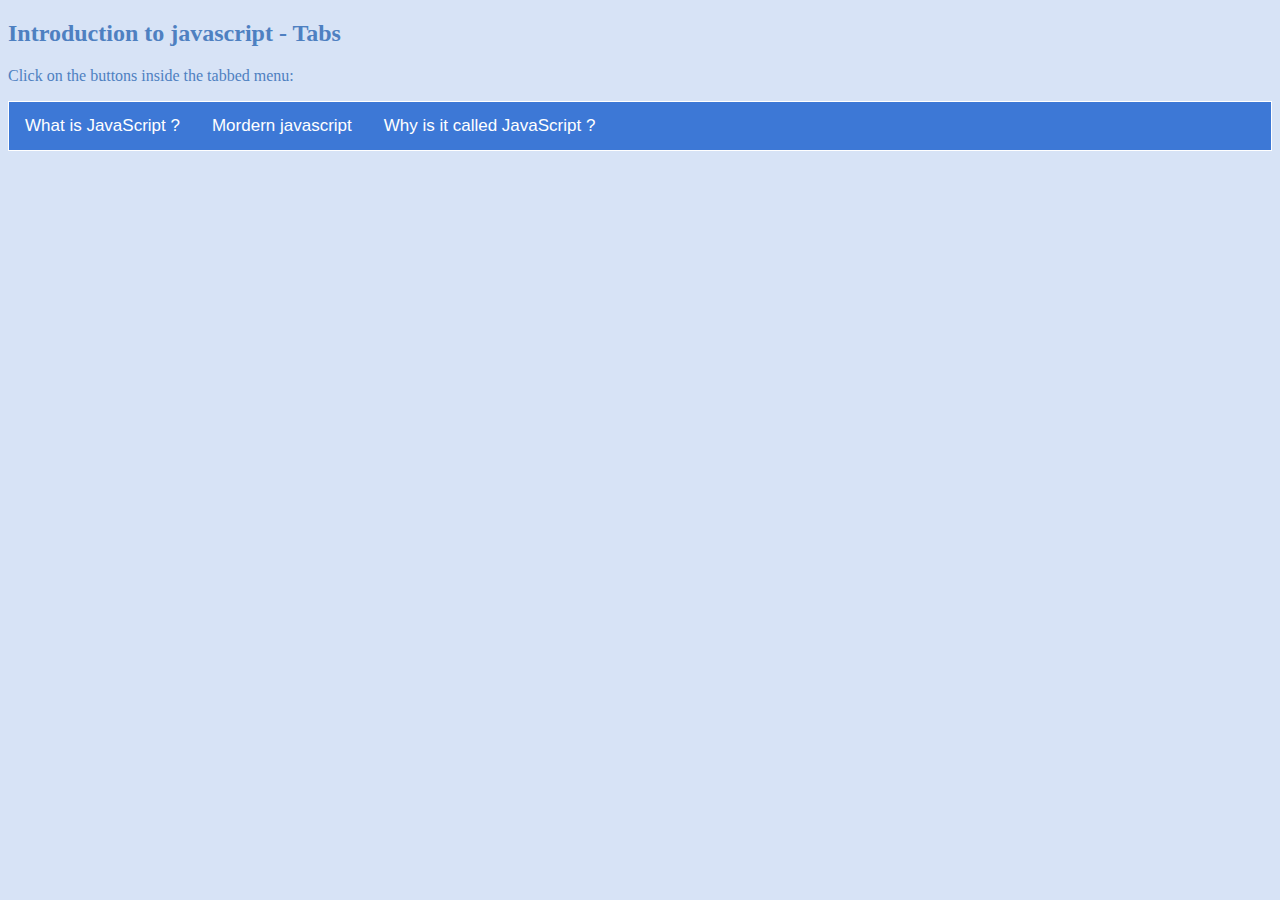
<file: index.html>
<!DOCTYPE html>
<html>
  <head>
    <meta charset="utf-8" />
    <meta http-equiv="X-UA-Compatible" content="IE=edge" />
    <title>Introduction to javascript</title>
    <meta name="viewport" content="width=device-width, initial-scale=1" />
    <link rel="stylesheet" type="text/css" media="screen" href="tabs.css" />
    <script src="index.js"></script>
  </head>
  <body>
    <h2>Introduction to javascript - Tabs</h2>
    <p>Click on the buttons inside the tabbed menu:</p>

    <!-- container -->
    <div class="container">
      <!-- tabs -->
      <div class="tab">
        <button class="tablink" onclick="openTab(event,'tab-1')">
          What is JavaScript ?
        </button>
        <button class="tablink" onclick="openTab(event,'tab-2')">
          Mordern javascript
        </button>
        <button class="tablink" onclick="openTab(event,'tab-3')">
          Why is it called JavaScript ?
        </button>
      </div>

      <!-- tab content -->
      <div id="tab-1" class="tabcontent">
        <ul>
          <li>
            <p>JavaScript was initially created to “make web pages alive”.</p>
          </li>
          <li>
            <p>The programs in this language are called scripts.</p>
          </li>
          <li>
            <p>
              They can be written right in a web page's HTML and run
              automatically as the page loads.
            </p>
          </li>
          <li>
            <p>
              The Scripts are provided and executed as plain text. So it is
              light weight and faster.
            </p>
            <button class="tablinks" onclick="closeTab(event,'tab-1')">
              <b>Close</b>
            </button>
          </li>
        </ul>
      </div>

      <!-- tab content -->
      <div id="tab-2" class="tabcontent">
        <ul>
          <li>
            <p>
              Today, JavaScript can execute not only in the browser, but also on
              the server, or actually on any device that has a special program
              called the JavaScript engine.
            </p>
          </li>
          <li>
            <p>
              The browser has an embedded engine sometimes called a “JavaScript
              virtual machine”.
            </p>
          </li>
          <li>
            <p>
              Different engines have different “codenames”. For example: 1 V8 -
              in Chrome, Opera and Edge. 2 SpiderMonkey - in Firefox. 3 There
              are other codenames like “Chakra” for IE, “JavaScriptCore”,
              “Nitro” and “SquirrelFish” for Safari, etc.
            </p>
          </li>
          <li>
            <p>
              The terms above are good to remember because they are used in
              developer articles on the internet. We'll use them too. For
              instance, if a feature X is supported by V8”, then it probably
              works in Chrome, Opera and Edge.
            </p>
            <button class="tablinks" onclick="closeTab(event,'tab-2')">
              <b>Close</b>
            </button>
          </li>
        </ul>
      </div>

      <!-- tab content -->
      <div id="tab-3" class="tabcontent">
        <ul>
          <li>
            <p>
              When JavaScript was created, it initially had another name:
              “LiveScript”.
            </p>
          </li>
          <li>
            <p>
              But Java was very popular at that time, so it was decided that
              positioning a new language as a “younger brother” of Java would
              help.
            </p>
          </li>
          <li>
            <p>
              But as it evolved, JavaScript became a fully independent language
              with its own specification called ECMAScript, and now it has no
              relation to Java at all.
            </p>
            <button class="tablinks" onclick="closeTab(event,'tab-3')">
              <b>Close</b>
            </button>
          </li>
        </ul>
      </div>

      <!-- container -->
    </div>
  </body>
</html>
</file>
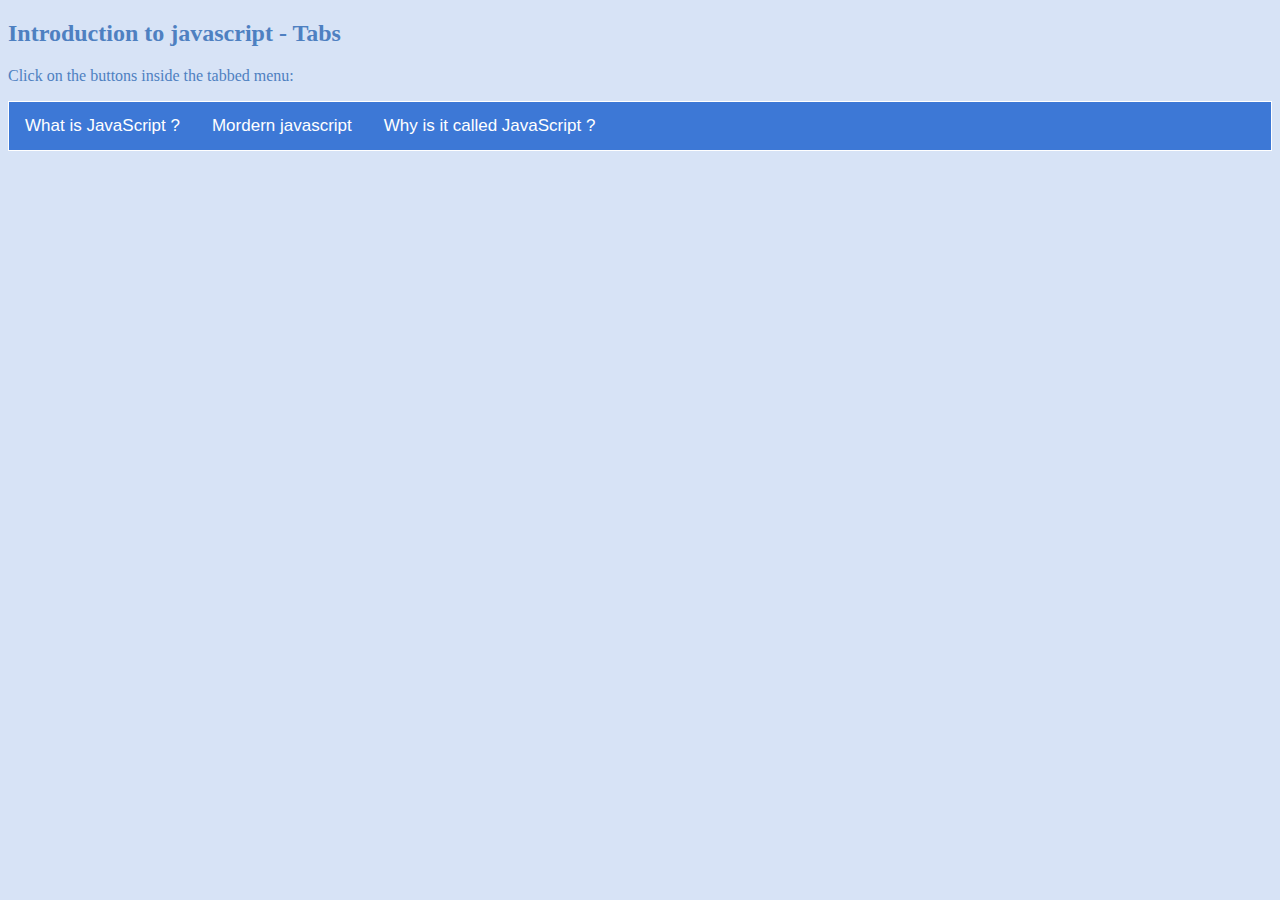
<file: Javascript-Tabs/index.html>
<!DOCTYPE html>
<html>
  <head>
    <meta charset="utf-8" />
    <meta http-equiv="X-UA-Compatible" content="IE=edge" />
    <title>Introduction to javascript</title>
    <meta name="viewport" content="width=device-width, initial-scale=1" />
    <link rel="stylesheet" type="text/css" media="screen" href="tabs.css" />
    <script src="index.js"></script>
  </head>
  <body>
    <h2>Introduction to javascript - Tabs</h2>
    <p>Click on the buttons inside the tabbed menu:</p>

    <!-- container -->
    <div class="container">
      <!-- tabs -->
      <div class="tab">
        <button class="tablink" onclick="openTab(event,'tab-1')">
          What is JavaScript ?
        </button>
        <button class="tablink" onclick="openTab(event,'tab-2')">
          Mordern javascript
        </button>
        <button class="tablink" onclick="openTab(event,'tab-3')">
          Why is it called JavaScript ?
        </button>
      </div>

      <!-- tab content -->
      <div id="tab-1" class="tabcontent">
        <ul>
          <li>
            <p>JavaScript was initially created to “make web pages alive”.</p>
          </li>
          <li>
            <p>The programs in this language are called scripts.</p>
          </li>
          <li>
            <p>
              They can be written right in a web page's HTML and run
              automatically as the page loads.
            </p>
          </li>
          <li>
            <p>
              The Scripts are provided and executed as plain text. So it is
              light weight and faster.
            </p>
            <button class="tablinks" onclick="closeTab(event,'tab-1')">
              <b>Close</b>
            </button>
          </li>
        </ul>
      </div>

      <!-- tab content -->
      <div id="tab-2" class="tabcontent">
        <ul>
          <li>
            <p>
              Today, JavaScript can execute not only in the browser, but also on
              the server, or actually on any device that has a special program
              called the JavaScript engine.
            </p>
          </li>
          <li>
            <p>
              The browser has an embedded engine sometimes called a “JavaScript
              virtual machine”.
            </p>
          </li>
          <li>
            <p>
              Different engines have different “codenames”. For example: 1 V8 -
              in Chrome, Opera and Edge. 2 SpiderMonkey - in Firefox. 3 There
              are other codenames like “Chakra” for IE, “JavaScriptCore”,
              “Nitro” and “SquirrelFish” for Safari, etc.
            </p>
          </li>
          <li>
            <p>
              The terms above are good to remember because they are used in
              developer articles on the internet. We'll use them too. For
              instance, if a feature X is supported by V8”, then it probably
              works in Chrome, Opera and Edge.
            </p>
            <button class="tablinks" onclick="closeTab(event,'tab-2')">
              <b>Close</b>
            </button>
          </li>
        </ul>
      </div>

      <!-- tab content -->
      <div id="tab-3" class="tabcontent">
        <ul>
          <li>
            <p>
              When JavaScript was created, it initially had another name:
              “LiveScript”.
            </p>
          </li>
          <li>
            <p>
              But Java was very popular at that time, so it was decided that
              positioning a new language as a “younger brother” of Java would
              help.
            </p>
          </li>
          <li>
            <p>
              But as it evolved, JavaScript became a fully independent language
              with its own specification called ECMAScript, and now it has no
              relation to Java at all.
            </p>
            <button class="tablinks" onclick="closeTab(event,'tab-3')">
              <b>Close</b>
            </button>
          </li>
        </ul>
      </div>

      <!-- container -->
    </div>
  </body>
  <!-- 
  <script>
    /**
     * Hide all tab contents
     * Apply Default style all tabs
     * current tab content show and tab to active style
     * @param {*} evt
     * @param {*} tabIndex
     */
    function openTab(evt, tabIndex) {
      hideAllTabContents(evt, tabIndex);
      deactivareAllTablinks(evt, tabIndex);
      showSelectedTabContent(evt, tabIndex);
    }
    
    /**
     * Hide all contents
     * @param {*} evt
     * @param {*} tabIndex
     */
    function hideAllTabContents(evt, tabIndex) {
      let i, tabcontent;
      tabcontent = document.getElementsByClassName("tabcontent");
      for (i = 0; i < tabcontent.length; i++) {
        tabcontent[i].style.display = "none";
      }
    }
    
    /**
     * current tab content show and tab to active style
     * @param {*} evt
     * @param {*} tabIndex
     */
    function showSelectedTabContent(evt, tabIndex) {
      document.getElementById(tabIndex).style.display = "block";
      evt.target.className += " active";
    }
    
    /**
     * Apply Default style all tabs
     * @param {*} evt
     * @param {*} tabIndex
     */
    function deactivareAllTablinks(evt, tabIndex) {
      let i, tablinks;
      tablinks = document.getElementsByClassName("tablink");
      for (i = 0; i < tablinks.length; i++) {
        tablinks[i].className = tablinks[i].className.replace(" active", "");
      }
    }
    
    /**
     * hide current tab content and  Apply Default style all tabs
     * @param {*} evt
     * @param {*} tabIndex
     */
    function closeTab(evt, tabIndex) {
      document.getElementById(tabIndex).style.display = "none";
      deactivareAllTablinks(evt, tabIndex);
    }
    </script> -->
</html>
</file>
<file: tabs.css>
:root {
  --primary-blue: hsl(217, 65%, 54%);
  --secondary-blue: hsla(217, 65%, 54%, 0.208);
  --white: #fff;
  --light-blue: rgb(199, 210, 238);
  --light-red: rgb(229, 215, 215);
  --border-color: #ccc;
}
body {
  background-color: var(--secondary-blue);
  color: rgb(78, 128, 193);
}

/* Style the tab */
.tab {
  overflow: hidden;
  border: 1px solid var(--white);
  background-color: var(--primary-blue);
}

/* Style the buttons inside the tab */
.tab button,
.tablink {
  background-color: inherit;
  float: left;
  border: none;
  outline: none;
  cursor: pointer;
  padding: 14px 16px;
  transition: 0.3s;
  font-size: 17px;
  color: var(--white);
}

/* Change background color of buttons on hover */
.tab button:hover {
  background-color: var(--light-blue);
  color: var(--primary-blue);
  border: 1px solid var(--secondary-blue);
}

/* Create an active/current tablink class */
.tab button.active {
  background-color: var(--white);
  color: var(--primary-blue);
  border: 1px solid var(--secondary-blue);
}

/* Style the tab content */
.tabcontent {
  display: none;
  padding: 6px 12px;
  border: 1px solid var(--border-color);
  border-top: none;
  background-color: var(--white);
  color: var(--primary-blue);
  flex-direction: row;
}

.tablinks {
  color: #fff;
  background-color: var(--primary-blue);
  cursor: pointer;
  padding: 10px 25px;
  transition: 0.3s;
  font-size: 15px;
  border-radius: 10%;
}
</file>
<file: Javascript-Tabs/tabs.css>
:root {
  --primary-blue: hsl(217, 65%, 54%);
  --secondary-blue: hsla(217, 65%, 54%, 0.208);
  --white: #fff;
  --light-blue: rgb(199, 210, 238);
  --light-red: rgb(229, 215, 215);
  --border-color: #ccc;
}
body {
  background-color: var(--secondary-blue);
  color: rgb(78, 128, 193);
}

/* Style the tab */
.tab {
  overflow: hidden;
  border: 1px solid var(--white);
  background-color: var(--primary-blue);
}

/* Style the buttons inside the tab */
.tab button,
.tablink {
  background-color: inherit;
  float: left;
  border: none;
  outline: none;
  cursor: pointer;
  padding: 14px 16px;
  transition: 0.3s;
  font-size: 17px;
  color: var(--white);
}

/* Change background color of buttons on hover */
.tab button:hover {
  background-color: var(--light-blue);
  color: var(--primary-blue);
  border: 1px solid var(--secondary-blue);
}

/* Create an active/current tablink class */
.tab button.active {
  background-color: var(--white);
  color: var(--primary-blue);
  border: 1px solid var(--secondary-blue);
}

/* Style the tab content */
.tabcontent {
  display: none;
  padding: 6px 12px;
  border: 1px solid var(--border-color);
  border-top: none;
  background-color: var(--white);
  color: var(--primary-blue);
  flex-direction: row;
}

.tablinks {
  color: #fff;
  background-color: var(--primary-blue);
  cursor: pointer;
  padding: 10px 25px;
  transition: 0.3s;
  font-size: 15px;
  border-radius: 10%;
}
</file>
